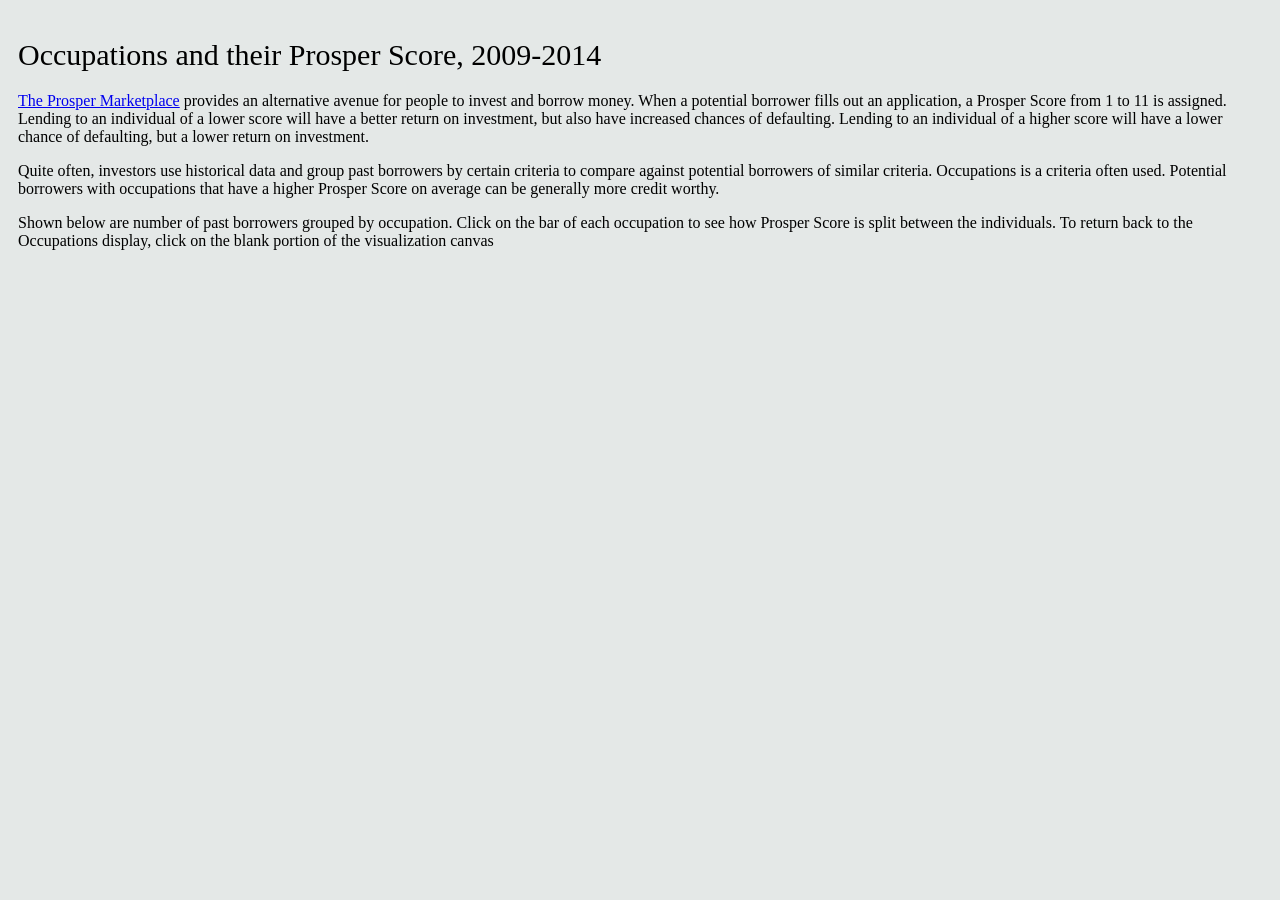
<file: P6 D3js Visualization/index.html>
<!DOCTYPE html>
<meta charset="utf-8">
<style>
    body {
        background-color: #e4e8e7;
        padding: 10px;
    }

    h1 {
        font: 30px Futura;
        fill: black;
    }

    p {font: 16px Futura;
        fill: black;

    }

    li {
        font: 14px Futura;
        fill: black;
    }


    text {
        font: 11px Futura;
        fill: black;
        stroke: #grey;
    }


    rect.background {
        fill: #e4e8e7;
        stoke: #9D7917;
    }

    .axis {
        shape-rendering: crispEdges;
    }

    .axis path,
    .axis line {
        fill: #638ea3;
        stroke: none;
    }

</style>
<body>

<h1>Occupations and their Prosper Score, 2009-2014</h1>

<p><a href="https://www.prosper.com/">The Prosper Marketplace</a> provides an
    alternative avenue for people to invest and borrow money. When a potential
    borrower fills out an application, a Prosper Score from 1 to 11 is
    assigned. Lending to an individual of a lower score will have a better
    return on investment, but also have increased chances of defaulting.
    Lending to an individual of a higher score will have a lower chance of
    defaulting, but a lower return on investment.
</p>

<p>Quite often, investors use historical data and group past borrowers by
    certain criteria to compare against potential borrowers of similar criteria.
    Occupations is a criteria often used. Potential borrowers with occupations
    that have a higher Prosper Score on average can be generally more credit worthy.
</p>

<p>Shown below are number of past borrowers grouped by occupation. Click on the bar
    of each occupation to see how Prosper Score is split between the individuals.
    To return back to the Occupations display, click on the blank portion of the
    visualization canvas
</p>
<script src="//d3js.org/d3.v3.min.js"></script>
<script>

    function hierarchical(data) {
        var margin = {top: 30, right: 120, bottom: 0, left: 120},
                width = 960 - margin.left - margin.right,
                height = 600 - margin.top - margin.bottom;

        var x = d3.scale.linear()
                .range([0, width]);

        var barHeight = 20;

        var color = d3.scale.ordinal()
                .range(["steelblue", "#ccc"]);

        var duration = 750,
                delay = 25;

        var partition = d3.layout.partition()
                .value(function (d) {
                    return d.size;
                }).sort(null);

        var xAxis = d3.svg.axis()
                .scale(x)
                .orient("top");

        var svg = d3.select("body").append("svg")
                .attr("width", width + margin.left + margin.right)
                .attr("height", height + margin.top + margin.bottom)
                .append("g")
                .attr("transform", "translate(" + margin.left + "," + margin.top + ")");

        svg.append("rect")
                .attr("class", "background")
                .attr("width", width)
                .attr("height", height)
                .on("click", up);

        svg.append("g")
                .attr("class", "x axis");

        svg.append("g")
                .attr("class", "y axis")
                .append("line")
                .attr("y1", "100%");


        partition.nodes(data);
        x.domain([0, data.value]).nice();
        down(data, 0);

        function down(d, i) {
            if (!d.children || this.__transition__) return;
            var end = duration + d.children.length * delay;

            // Mark any currently-displayed bars as exiting.
            var exit = svg.selectAll(".enter")
                    .attr("class", "exit");

            // Entering nodes immediately obscure the clicked-on bar, so hide it.
            exit.selectAll("rect").filter(function (p) {
                        return p === d;
                    })
                    .style("fill-opacity", 1e-6);

            // Enter the new bars for the clicked-on data.
            // Per above, entering bars are immediately visible.
            var enter = bar(d)
                    .attr("transform", stack(i))
                    .style("opacity", 1);

            // Have the text fade-in, even though the bars are visible.
            // Color the bars as parents; they will fade to children if appropriate.
            enter.select("text").style("fill-opacity", 1e-6);
            enter.select("rect").style("fill", color(true));

            // Update the x-scale domain.
            x.domain([0, d3.max(d.children, function (d) {
                return d.value;
            })]).nice();

            // Update the x-axis.
            svg.selectAll(".x.axis").transition()
                    .duration(duration)
                    .call(xAxis);

            // Transition entering bars to their new position.
            var enterTransition = enter.transition()
                    .duration(duration)
                    .delay(function (d, i) {
                        return i * delay;
                    })
                    .attr("transform", function (d, i) {
                        return "translate(0," + barHeight * i * 1.2 + ")";
                    });

            // Transition entering text.
            enterTransition.select("text")
                    .style("fill-opacity", 1);

            // Transition entering rects to the new x-scale.
            enterTransition.select("rect")
                    .attr("width", function (d) {
                        return x(d.value);
                    })
                    .style("fill", function (d) {
                        return color(!!d.children);
                    });

            // Transition exiting bars to fade out.
            var exitTransition = exit.transition()
                    .duration(duration)
                    .style("opacity", 1e-6)
                    .remove();

            // Transition exiting bars to the new x-scale.
            exitTransition.selectAll("rect")
                    .attr("width", function (d) {
                        return x(d.value);
                    });

            // Rebind the current node to the background.
            svg.select(".background")
                    .datum(d)
                    .transition()
                    .duration(end);

            d.index = i;
        }

        function up(d) {
            if (!d.parent || this.__transition__) return;
            var end = duration + d.children.length * delay;

            // Mark any currently-displayed bars as exiting.
            var exit = svg.selectAll(".enter")
                    .attr("class", "exit");

            // Enter the new bars for the clicked-on data's parent.
            var enter = bar(d.parent)
                    .attr("transform", function (d, i) {
                        return "translate(0," + barHeight * i * 1.2 + ")";
                    })
                    .style("opacity", 1e-6);

            // Color the bars as appropriate.
            // Exiting nodes will obscure the parent bar, so hide it.
            enter.select("rect")
                    .style("fill", function (d) {
                        return color(!!d.children);
                    })
                    .filter(function (p) {
                        return p === d;
                    })
                    .style("fill-opacity", 1e-6);

            // Update the x-scale domain.
            x.domain([0, d3.max(d.parent.children, function (d) {
                return d.value;
            })]).nice();

            // Update the x-axis.
            svg.selectAll(".x.axis").transition()
                    .duration(duration)
                    .call(xAxis);

            // Transition entering bars to fade in over the full duration.
            var enterTransition = enter.transition()
                    .duration(end)
                    .style("opacity", 1);

            // Transition entering rects to the new x-scale.
            // When the entering parent rect is done, make it visible!
            enterTransition.select("rect")
                    .attr("width", function (d) {
                        return x(d.value);
                    })
                    .each("end", function (p) {
                        if (p === d) d3.select(this).style("fill-opacity", null);
                    });

            // Transition exiting bars to the parent's position.
            var exitTransition = exit.selectAll("g").transition()
                    .duration(duration)
                    .delay(function (d, i) {
                        return i * delay;
                    })
                    .attr("transform", stack(d.index));

            // Transition exiting text to fade out.
            exitTransition.select("text")
                    .style("fill-opacity", 1e-6);

            // Transition exiting rects to the new scale and fade to parent color.
            exitTransition.select("rect")
                    .attr("width", function (d) {
                        return x(d.value);
                    })
                    .style("fill", color(true));

            // Remove exiting nodes when the last child has finished transitioning.
            exit.transition()
                    .duration(end)
                    .remove();

            // Rebind the current parent to the background.
            svg.select(".background")
                    .datum(d.parent)
                    .transition()
                    .duration(end);
        }

        // Creates a set of bars for the given data node, at the specified index.
        function bar(d) {
            var bar = svg.insert("g", ".y.axis")
                    .attr("class", "enter")
                    .attr("transform", "translate(0,5)")
                    .selectAll("g")
                    .data(d.children)
                    .enter().append("g")
                    .style("cursor", function (d) {
                        return !d.children ? null : "pointer";
                    })
                    .on("click", down);

            bar.append("text")
                    .attr("x", -2)
                    .attr("y", barHeight / 2)
                    .attr("dy", ".35em")
                    .style("text-anchor", "end")
                    .text(function (d) {
                        return d.name;
                    });

            bar.append("rect")
                    .attr("width", function (d) {
                        return x(d.value);
                    })
                    .attr("height", barHeight);

            return bar;
        }

        // A stateful closure for stacking bars horizontally.
        function stack(i) {
            var x0 = 0;
            return function (d) {
                var tx = "translate(" + x0 + "," + barHeight * i * 1.2 + ")";
                x0 += x(d.value);
                return tx;
            };
        }

    }

</script>

<script>
    data = {
        "name": "Occupations",
        "children": [
            {
                "name": "Executive",
                "children": [
                    {
                        "name": "1",
                        "size": 33
                    },
                    {
                        "name": "2",
                        "size": 158
                    },
                    {
                        "name": "3",
                        "size": 233
                    },
                    {
                        "name": "4",
                        "size": 393
                    },
                    {
                        "name": "5",
                        "size": 333
                    },
                    {
                        "name": "6",
                        "size": 419
                    },
                    {
                        "name": "7",
                        "size": 439
                    },
                    {
                        "name": "8",
                        "size": 575
                    },
                    {
                        "name": "9",
                        "size": 387
                    },
                    {
                        "name": "10",
                        "size": 337
                    },
                    {
                        "name": "11",
                        "size": 130
                    }
                ]
            },
            {
                "name": "Computer Programmer",
                "children": [
                    {
                        "name": "1",
                        "size": 37
                    },
                    {
                        "name": "2",
                        "size": 133
                    },
                    {
                        "name": "3",
                        "size": 186
                    },
                    {
                        "name": "4",
                        "size": 284
                    },
                    {
                        "name": "5",
                        "size": 278
                    },
                    {
                        "name": "6",
                        "size": 385
                    },
                    {
                        "name": "7",
                        "size": 381
                    },
                    {
                        "name": "8",
                        "size": 582
                    },
                    {
                        "name": "9",
                        "size": 439
                    },
                    {
                        "name": "10",
                        "size": 383
                    },
                    {
                        "name": "11",
                        "size": 112
                    }
                ]
            },
            {
                "name": "Teacher",
                "children": [
                    {
                        "name": "1",
                        "size": 31
                    },
                    {
                        "name": "2",
                        "size": 189
                    },
                    {
                        "name": "3",
                        "size": 268
                    },
                    {
                        "name": "4",
                        "size": 403
                    },
                    {
                        "name": "5",
                        "size": 362
                    },
                    {
                        "name": "6",
                        "size": 469
                    },
                    {
                        "name": "7",
                        "size": 347
                    },
                    {
                        "name": "8",
                        "size": 419
                    },
                    {
                        "name": "9",
                        "size": 222
                    },
                    {
                        "name": "10",
                        "size": 106
                    },
                    {
                        "name": "11",
                        "size": 42
                    }
                ]
            },
            {
                "name": "Analyst",
                "children": [
                    {
                        "name": "1",
                        "size": 21
                    },
                    {
                        "name": "2",
                        "size": 136
                    },
                    {
                        "name": "3",
                        "size": 182
                    },
                    {
                        "name": "4",
                        "size": 331
                    },
                    {
                        "name": "5",
                        "size": 286
                    },
                    {
                        "name": "6",
                        "size": 333
                    },
                    {
                        "name": "7",
                        "size": 315
                    },
                    {
                        "name": "8",
                        "size": 481
                    },
                    {
                        "name": "9",
                        "size": 297
                    },
                    {
                        "name": "10",
                        "size": 256
                    },
                    {
                        "name": "11",
                        "size": 73
                    }
                ]
            },
            {
                "name": "Administrative Assistant",
                "children": [
                    {
                        "name": "1",
                        "size": 46
                    },
                    {
                        "name": "2",
                        "size": 201
                    },
                    {
                        "name": "3",
                        "size": 261
                    },
                    {
                        "name": "4",
                        "size": 445
                    },
                    {
                        "name": "5",
                        "size": 377
                    },
                    {
                        "name": "6",
                        "size": 438
                    },
                    {
                        "name": "7",
                        "size": 331
                    },
                    {
                        "name": "8",
                        "size": 342
                    },
                    {
                        "name": "9",
                        "size": 158
                    },
                    {
                        "name": "10",
                        "size": 77
                    },
                    {
                        "name": "11",
                        "size": 21
                    }
                ]
            },
            {
                "name": "Accountant/CPA",
                "children": [
                    {
                        "name": "1",
                        "size": 36
                    },
                    {
                        "name": "2",
                        "size": 154
                    },
                    {
                        "name": "3",
                        "size": 214
                    },
                    {
                        "name": "4",
                        "size": 304
                    },
                    {
                        "name": "5",
                        "size": 280
                    },
                    {
                        "name": "6",
                        "size": 385
                    },
                    {
                        "name": "7",
                        "size": 295
                    },
                    {
                        "name": "8",
                        "size": 403
                    },
                    {
                        "name": "9",
                        "size": 256
                    },
                    {
                        "name": "10",
                        "size": 171
                    },
                    {
                        "name": "11",
                        "size": 52
                    }
                ]
            },
            {
                "name": "Sales - Commission",
                "children": [
                    {
                        "name": "1",
                        "size": 20
                    },
                    {
                        "name": "2",
                        "size": 157
                    },
                    {
                        "name": "3",
                        "size": 210
                    },
                    {
                        "name": "4",
                        "size": 358
                    },
                    {
                        "name": "5",
                        "size": 248
                    },
                    {
                        "name": "6",
                        "size": 304
                    },
                    {
                        "name": "7",
                        "size": 289
                    },
                    {
                        "name": "8",
                        "size": 356
                    },
                    {
                        "name": "9",
                        "size": 195
                    },
                    {
                        "name": "10",
                        "size": 133
                    },
                    {
                        "name": "11",
                        "size": 48
                    }
                ]
            },
            {
                "name": "Skilled Labor",
                "children": [
                    {
                        "name": "1",
                        "size": 15
                    },
                    {
                        "name": "2",
                        "size": 148
                    },
                    {
                        "name": "3",
                        "size": 206
                    },
                    {
                        "name": "4",
                        "size": 353
                    },
                    {
                        "name": "5",
                        "size": 262
                    },
                    {
                        "name": "6",
                        "size": 354
                    },
                    {
                        "name": "7",
                        "size": 261
                    },
                    {
                        "name": "8",
                        "size": 304
                    },
                    {
                        "name": "9",
                        "size": 156
                    },
                    {
                        "name": "10",
                        "size": 79
                    },
                    {
                        "name": "11",
                        "size": 19
                    }
                ]
            },
            {
                "name": "Nurse (RN)",
                "children": [
                    {
                        "name": "1",
                        "size": 16
                    },
                    {
                        "name": "2",
                        "size": 103
                    },
                    {
                        "name": "3",
                        "size": 168
                    },
                    {
                        "name": "4",
                        "size": 328
                    },
                    {
                        "name": "5",
                        "size": 234
                    },
                    {
                        "name": "6",
                        "size": 324
                    },
                    {
                        "name": "7",
                        "size": 291
                    },
                    {
                        "name": "8",
                        "size": 330
                    },
                    {
                        "name": "9",
                        "size": 190
                    },
                    {
                        "name": "10",
                        "size": 116
                    },
                    {
                        "name": "11",
                        "size": 45
                    }
                ]
            },
            {
                "name": "Clerical",
                "children": [
                    {
                        "name": "1",
                        "size": 25
                    },
                    {
                        "name": "2",
                        "size": 187
                    },
                    {
                        "name": "3",
                        "size": 266
                    },
                    {
                        "name": "4",
                        "size": 361
                    },
                    {
                        "name": "5",
                        "size": 273
                    },
                    {
                        "name": "6",
                        "size": 329
                    },
                    {
                        "name": "7",
                        "size": 267
                    },
                    {
                        "name": "8",
                        "size": 218
                    },
                    {
                        "name": "9",
                        "size": 111
                    },
                    {
                        "name": "10",
                        "size": 42
                    },
                    {
                        "name": "11",
                        "size": 8
                    }
                ]
            },
            {
                "name": "Sales - Retail",
                "children": [
                    {
                        "name": "1",
                        "size": 34
                    },
                    {
                        "name": "2",
                        "size": 196
                    },
                    {
                        "name": "3",
                        "size": 247
                    },
                    {
                        "name": "4",
                        "size": 351
                    },
                    {
                        "name": "5",
                        "size": 235
                    },
                    {
                        "name": "6",
                        "size": 285
                    },
                    {
                        "name": "7",
                        "size": 243
                    },
                    {
                        "name": "8",
                        "size": 233
                    },
                    {
                        "name": "9",
                        "size": 115
                    },
                    {
                        "name": "10",
                        "size": 49
                    },
                    {
                        "name": "11",
                        "size": 24
                    }
                ]
            },
            {
                "name": "Retail Management",
                "children": [
                    {
                        "name": "1",
                        "size": 15
                    },
                    {
                        "name": "2",
                        "size": 149
                    },
                    {
                        "name": "3",
                        "size": 161
                    },
                    {
                        "name": "4",
                        "size": 287
                    },
                    {
                        "name": "5",
                        "size": 251
                    },
                    {
                        "name": "6",
                        "size": 346
                    },
                    {
                        "name": "7",
                        "size": 271
                    },
                    {
                        "name": "8",
                        "size": 263
                    },
                    {
                        "name": "9",
                        "size": 144
                    },
                    {
                        "name": "10",
                        "size": 72
                    },
                    {
                        "name": "11",
                        "size": 19
                    }
                ]
            },
            {
                "name": "Truck Driver",
                "children": [
                    {
                        "name": "1",
                        "size": 15
                    },
                    {
                        "name": "2",
                        "size": 113
                    },
                    {
                        "name": "3",
                        "size": 134
                    },
                    {
                        "name": "4",
                        "size": 243
                    },
                    {
                        "name": "5",
                        "size": 154
                    },
                    {
                        "name": "6",
                        "size": 199
                    },
                    {
                        "name": "7",
                        "size": 203
                    },
                    {
                        "name": "8",
                        "size": 159
                    },
                    {
                        "name": "9",
                        "size": 87
                    },
                    {
                        "name": "10",
                        "size": 35
                    },
                    {
                        "name": "11",
                        "size": 15
                    }
                ]
            },
            {
                "name": "Construction",
                "children": [
                    {
                        "name": "1",
                        "size": 16
                    },
                    {
                        "name": "2",
                        "size": 103
                    },
                    {
                        "name": "3",
                        "size": 110
                    },
                    {
                        "name": "4",
                        "size": 251
                    },
                    {
                        "name": "5",
                        "size": 160
                    },
                    {
                        "name": "6",
                        "size": 169
                    },
                    {
                        "name": "7",
                        "size": 171
                    },
                    {
                        "name": "8",
                        "size": 156
                    },
                    {
                        "name": "9",
                        "size": 106
                    },
                    {
                        "name": "10",
                        "size": 60
                    },
                    {
                        "name": "11",
                        "size": 11
                    }
                ]
            },
            {
                "name": "Police Officer",
                "children": [
                    {
                        "name": "1",
                        "size": 10
                    },
                    {
                        "name": "2",
                        "size": 78
                    },
                    {
                        "name": "3",
                        "size": 100
                    },
                    {
                        "name": "4",
                        "size": 187
                    },
                    {
                        "name": "5",
                        "size": 151
                    },
                    {
                        "name": "6",
                        "size": 219
                    },
                    {
                        "name": "7",
                        "size": 177
                    },
                    {
                        "name": "8",
                        "size": 164
                    },
                    {
                        "name": "9",
                        "size": 94
                    },
                    {
                        "name": "10",
                        "size": 66
                    },
                    {
                        "name": "11",
                        "size": 14
                    }
                ]
            },
            {
                "name": "Laborer",
                "children": [
                    {
                        "name": "1",
                        "size": 9
                    },
                    {
                        "name": "2",
                        "size": 107
                    },
                    {
                        "name": "3",
                        "size": 139
                    },
                    {
                        "name": "4",
                        "size": 210
                    },
                    {
                        "name": "5",
                        "size": 164
                    },
                    {
                        "name": "6",
                        "size": 195
                    },
                    {
                        "name": "7",
                        "size": 157
                    },
                    {
                        "name": "8",
                        "size": 130
                    },
                    {
                        "name": "9",
                        "size": 63
                    },
                    {
                        "name": "10",
                        "size": 20
                    },
                    {
                        "name": "11",
                        "size": 6
                    }
                ]
            },
            {
                "name": "Civil Service",
                "children": [
                    {
                        "name": "1",
                        "size": 16
                    },
                    {
                        "name": "2",
                        "size": 63
                    },
                    {
                        "name": "3",
                        "size": 95
                    },
                    {
                        "name": "4",
                        "size": 157
                    },
                    {
                        "name": "5",
                        "size": 142
                    },
                    {
                        "name": "6",
                        "size": 165
                    },
                    {
                        "name": "7",
                        "size": 155
                    },
                    {
                        "name": "8",
                        "size": 173
                    },
                    {
                        "name": "9",
                        "size": 79
                    },
                    {
                        "name": "10",
                        "size": 59
                    },
                    {
                        "name": "11",
                        "size": 23
                    }
                ]
            },
            {
                "name": "Engineer - Mechanical",
                "children": [
                    {
                        "name": "1",
                        "size": 8
                    },
                    {
                        "name": "2",
                        "size": 50
                    },
                    {
                        "name": "3",
                        "size": 81
                    },
                    {
                        "name": "4",
                        "size": 138
                    },
                    {
                        "name": "5",
                        "size": 122
                    },
                    {
                        "name": "6",
                        "size": 147
                    },
                    {
                        "name": "7",
                        "size": 151
                    },
                    {
                        "name": "8",
                        "size": 190
                    },
                    {
                        "name": "9",
                        "size": 123
                    },
                    {
                        "name": "10",
                        "size": 94
                    },
                    {
                        "name": "11",
                        "size": 22
                    }
                ]
            },
            {
                "name": "Food Management",
                "children": [
                    {
                        "name": "1",
                        "size": 5
                    },
                    {
                        "name": "2",
                        "size": 74
                    },
                    {
                        "name": "3",
                        "size": 96
                    },
                    {
                        "name": "4",
                        "size": 155
                    },
                    {
                        "name": "5",
                        "size": 120
                    },
                    {
                        "name": "6",
                        "size": 158
                    },
                    {
                        "name": "7",
                        "size": 108
                    },
                    {
                        "name": "8",
                        "size": 149
                    },
                    {
                        "name": "9",
                        "size": 79
                    },
                    {
                        "name": "10",
                        "size": 40
                    },
                    {
                        "name": "11",
                        "size": 9
                    }
                ]
            },
            {
                "name": "Engineer - Electrical",
                "children": [
                    {
                        "name": "1",
                        "size": 6
                    },
                    {
                        "name": "2",
                        "size": 38
                    },
                    {
                        "name": "3",
                        "size": 56
                    },
                    {
                        "name": "4",
                        "size": 113
                    },
                    {
                        "name": "5",
                        "size": 70
                    },
                    {
                        "name": "6",
                        "size": 100
                    },
                    {
                        "name": "7",
                        "size": 119
                    },
                    {
                        "name": "8",
                        "size": 147
                    },
                    {
                        "name": "9",
                        "size": 113
                    },
                    {
                        "name": "10",
                        "size": 101
                    },
                    {
                        "name": "11",
                        "size": 30
                    }
                ]
            }
        ]
    };

    hierarchical(data);
</script>
</file>
